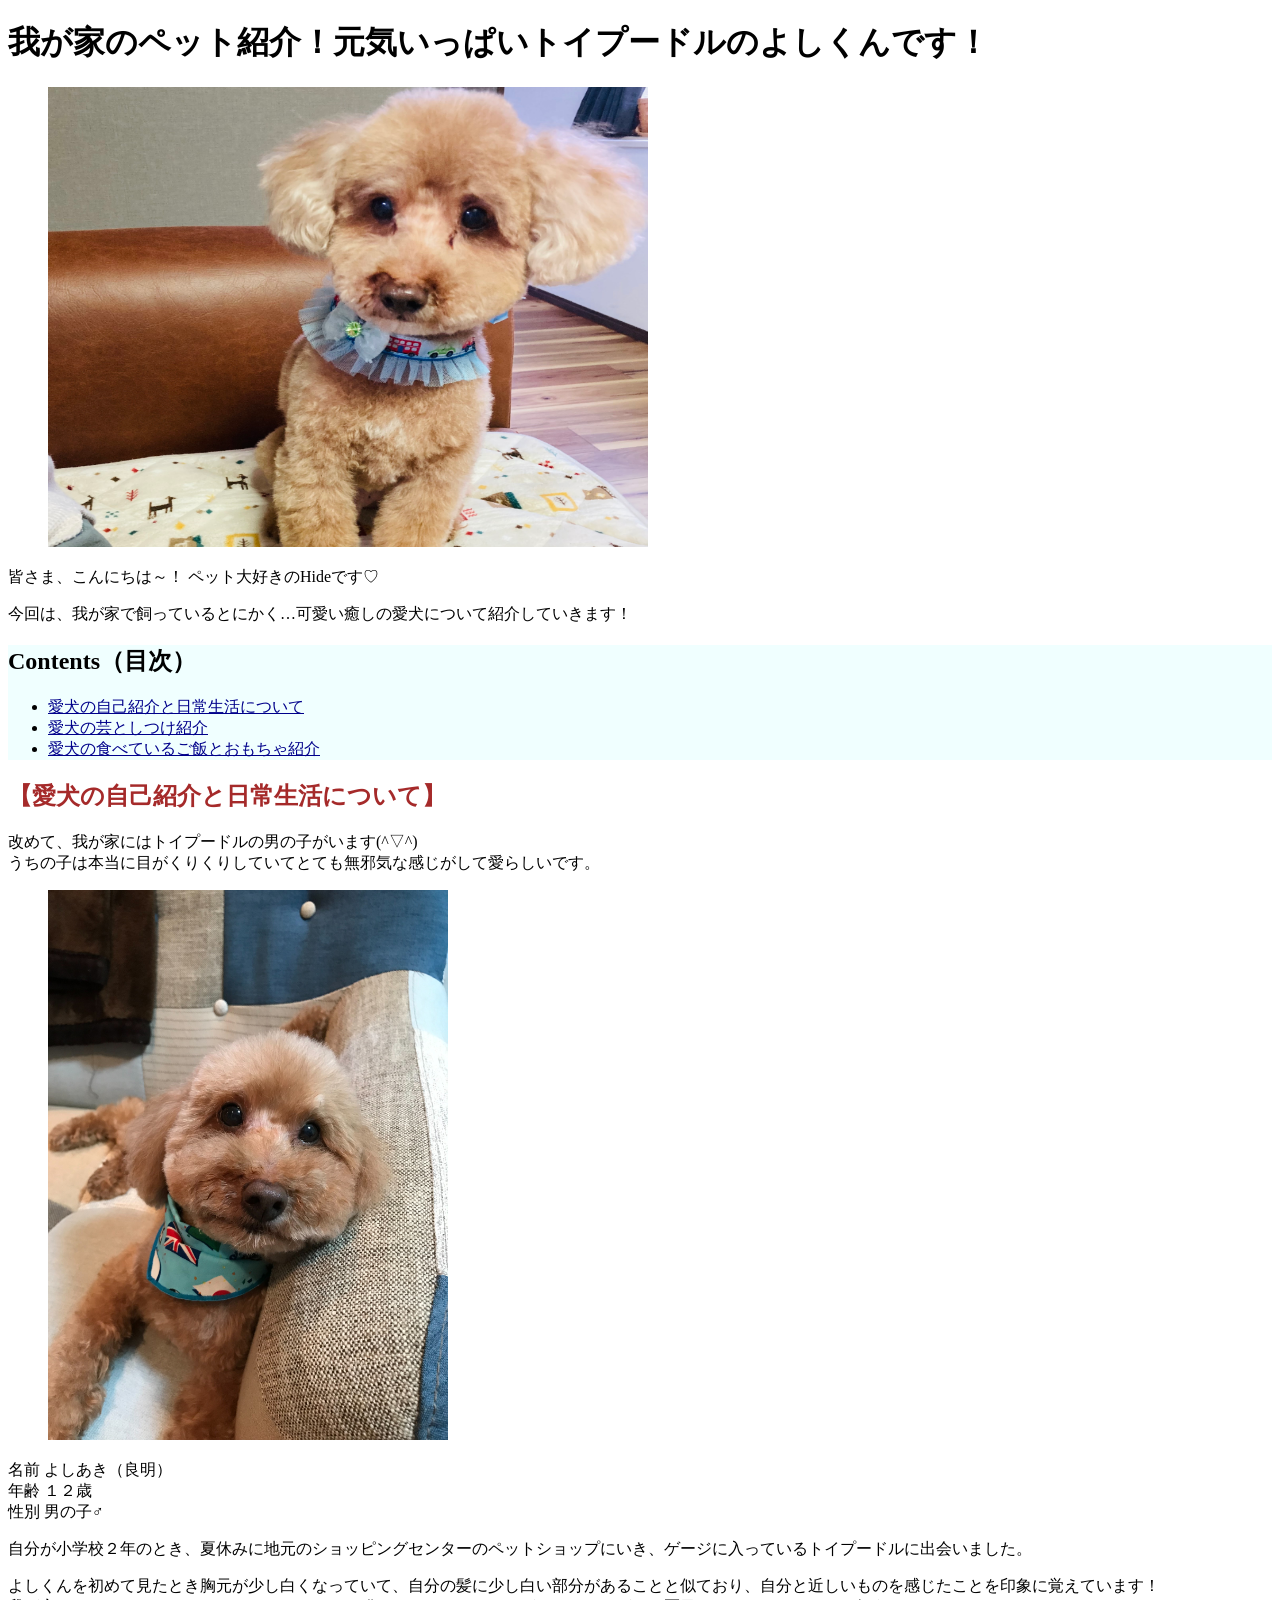
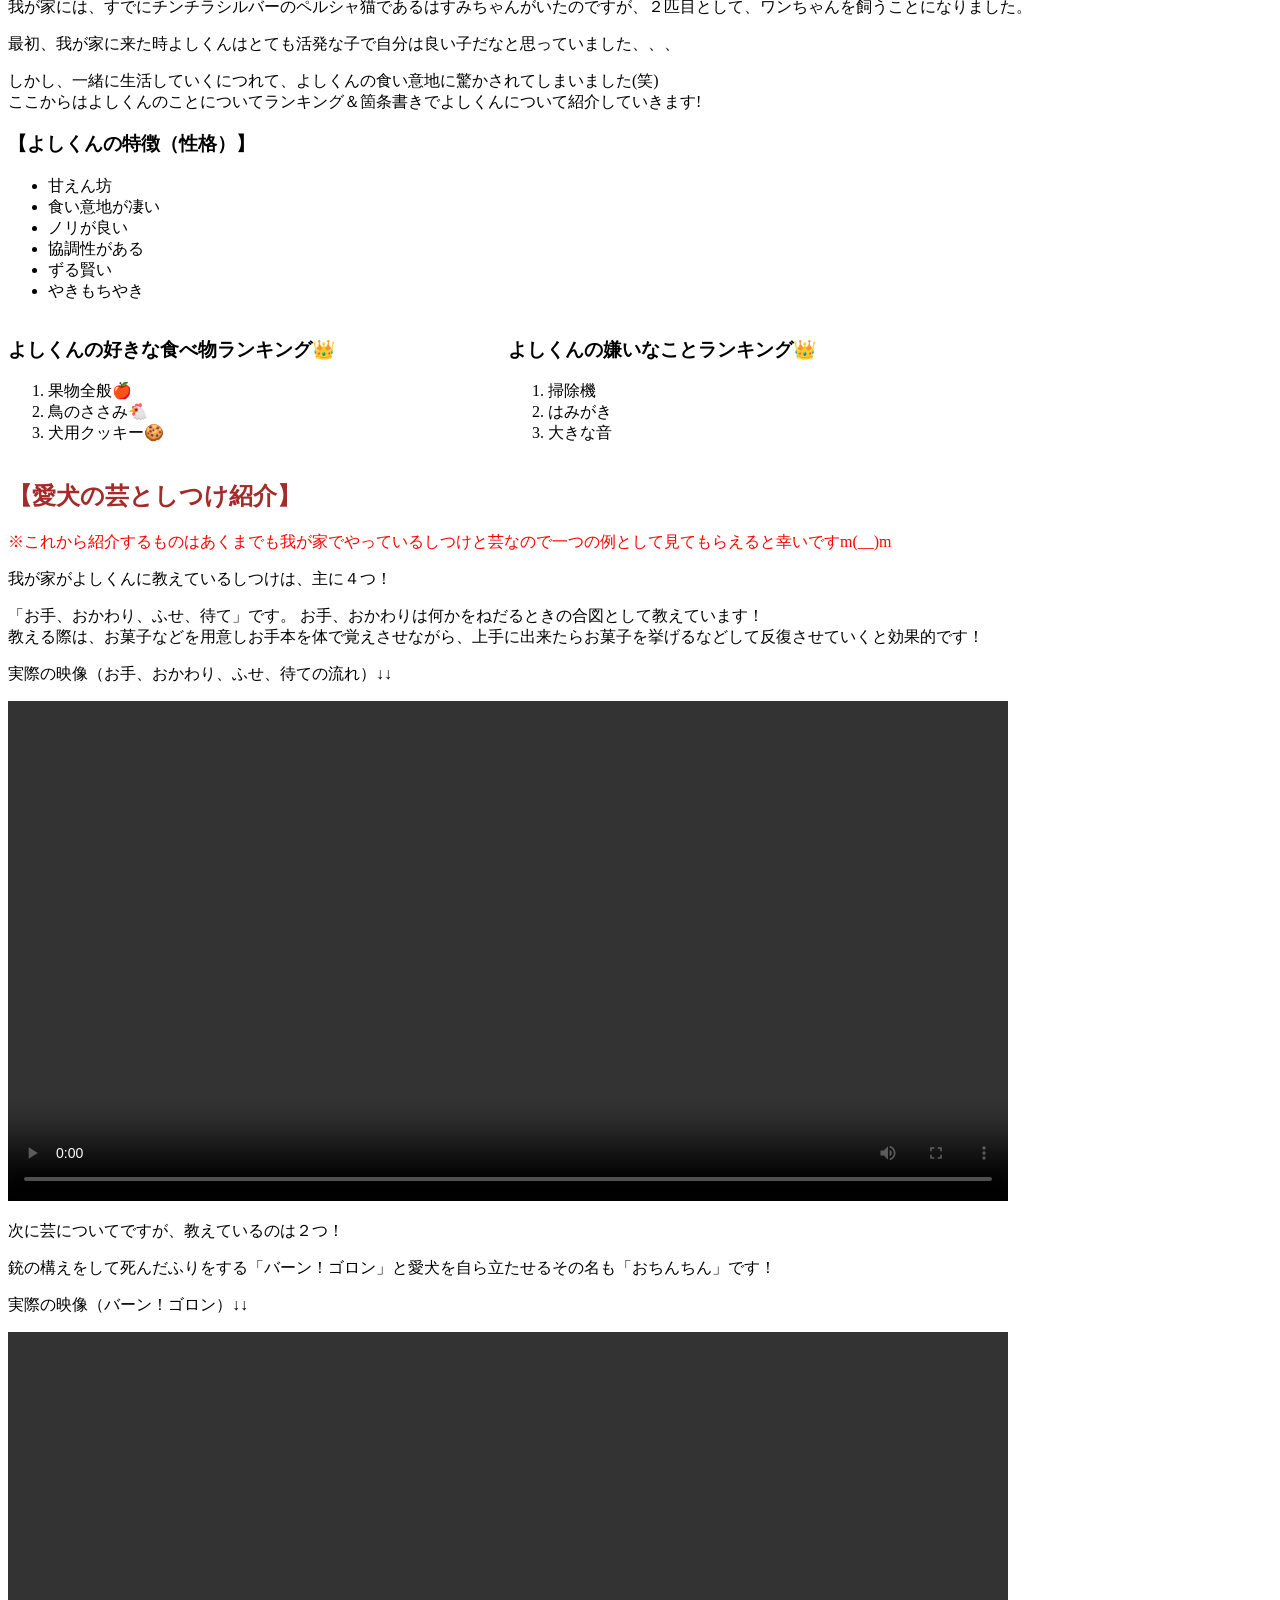
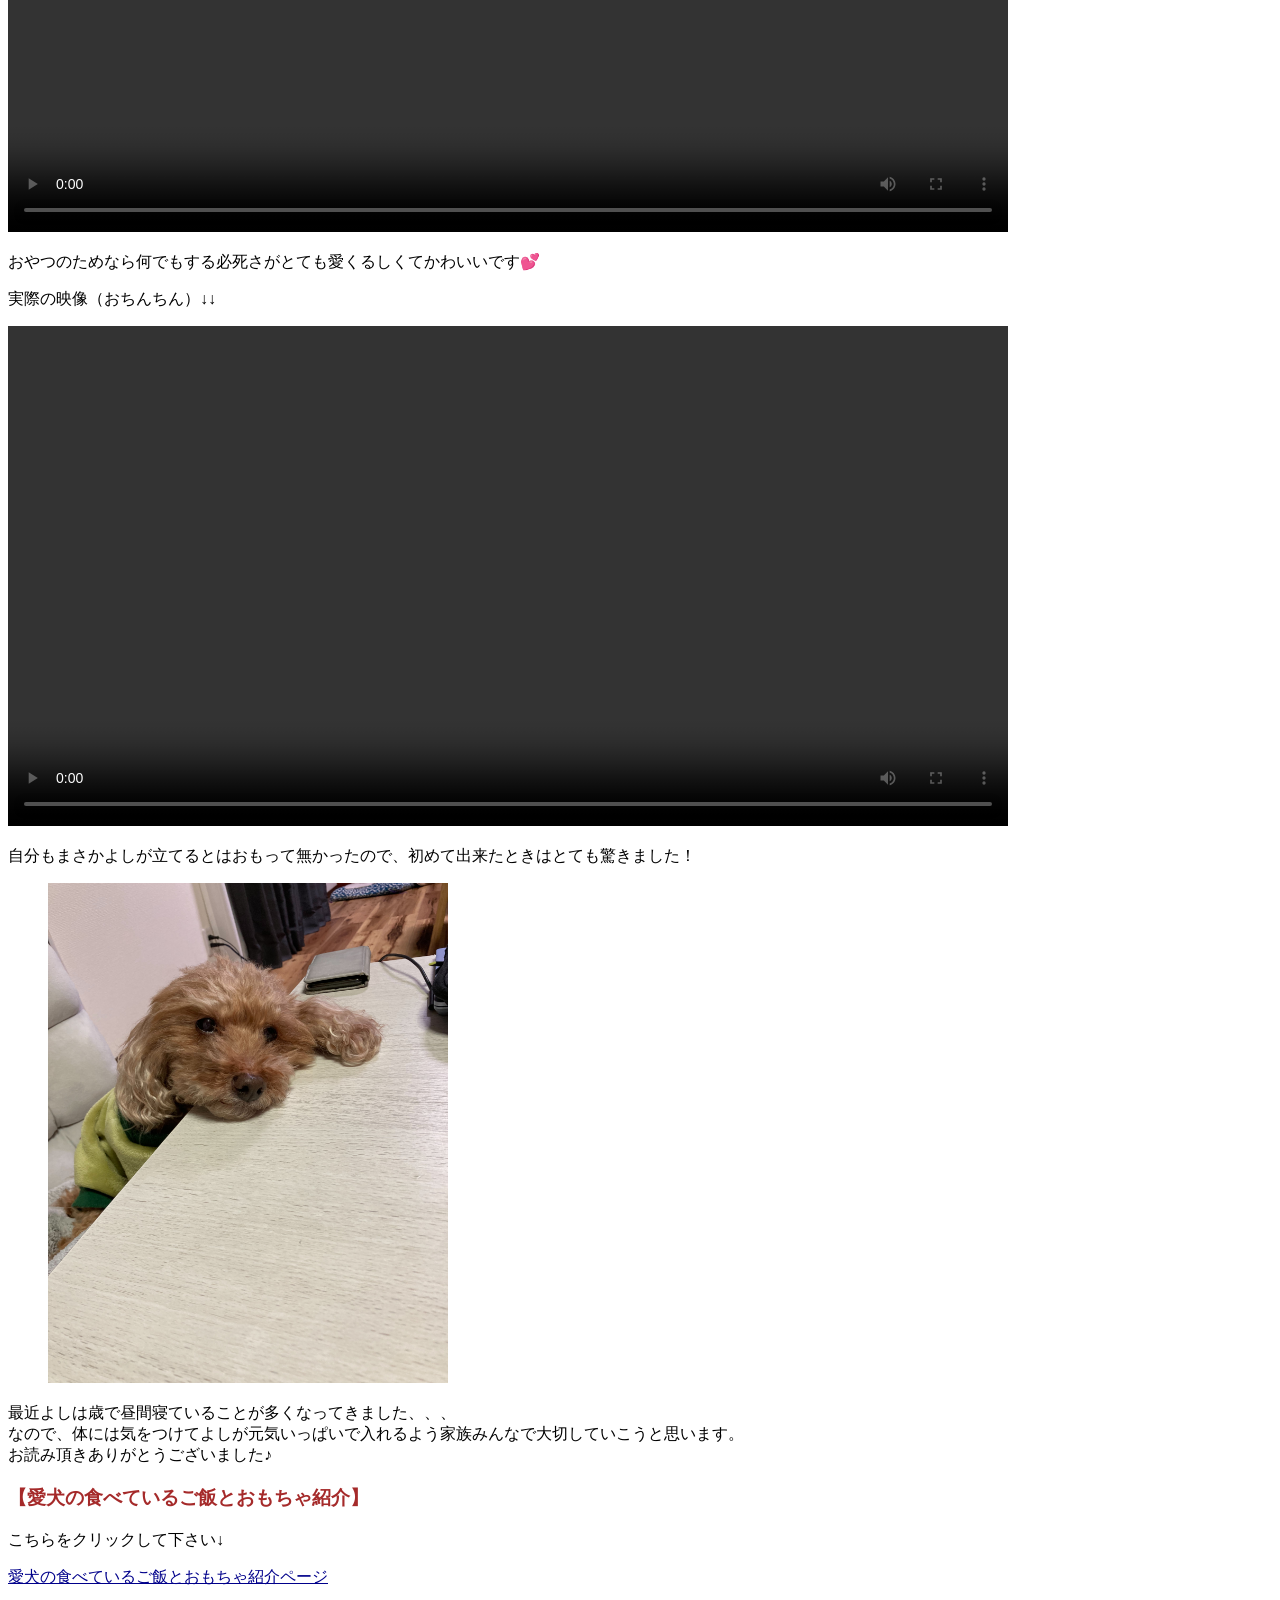
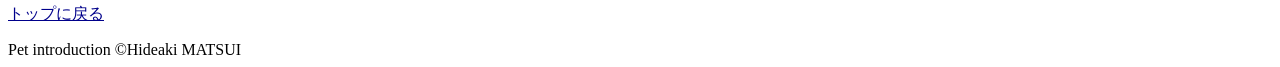
<file: FinalKadai/Pet1.html>
<!DOCTYPE html>

<html lang="ja">

<head>
    <!-- ファイルの文字コード -->
    <meta charset="UTF-8">
    <meta http-equiv="X-UA-Compatible" content="IE=edge">
    <meta name="viewport" content="width=device-width, initial-scale=1.0">
    <meta name="viewport" content="width=device-width, initial-scale=1.0">
    <!-- ページ作成者 -->
    <meta name="auther" content="Hideaki MATSUI">
    <!-- ページを内容を表すキーワード（３～５くらい） -->
    <meta name="keywords" content="HTML,CSS,Javascript">
    <!-- cssとの紐づけ. cssへのパスは相対パスで記述する. -->
    <link rel="stylesheet" href="./css/main.css">
    <title>我が家のペット紹介！</title>
</head>
<body>
    <header >
        <!-- ページタイトル -->
        <h1 id="top">我が家のペット紹介！元気いっぱいトイプードルのよしくんです！</h1>
    </header>
    <main>
        <figure><img src="media/02608E8E-4E03-4002-9863-37C26BE9D48F.jpg" alt="愛犬ペット画像" width="600" height="460"></figure>
        <!-- ブログポスト-->
        <p>皆さま、こんにちは～！ ペット大好きのHideです♡</p>
        <p class="blue">今回は、我が家で飼っているとにかく…可愛い癒しの愛犬について紹介していきます！</p>
        <div class="agenda"> 
            <h2>Contents（目次）</h2>
            <ul>
                <li><a href="#Pet_intro">愛犬の自己紹介と日常生活について</a></li>
                <li><a href="#Pet_practice">愛犬の芸としつけ紹介</a></li>
                <li><a href="#Pet_things">愛犬の食べているご飯とおもちゃ紹介</a></li>
            </ul>
        </div> 
        <!-- メイン１ -->
        <div>
            <h2 id="Pet_intro" class="brawn">【愛犬の自己紹介と日常生活について】</h2>
            改めて、我が家にはトイプードルの男の子がいます(^▽^)
            <br>うちの子は本当に目がくりくりしていてとても無邪気な感じがして愛らしいです。
            <figure><img src="media/S__12304393.jpg" alt="私のペット画像" width="400" height="550"></figure>
            <dl>
                <dt>名前 よしあき（良明）</dt>
                <dt>年齢 １２歳</dt>
                <dt>性別 男の子♂</dt>
                <dd></dd>
            </dl>
            <P>自分が小学校２年のとき、夏休みに地元のショッピングセンターのペットショップにいき、ゲージに入っているトイプードルに出会いました。</P>
            よしくんを初めて見たとき胸元が少し白くなっていて、自分の髪に少し白い部分があることと似ており、自分と近しいものを感じたことを印象に覚えています！
            <br>我が家には、すでにチンチラシルバーのペルシャ猫であるはすみちゃんがいたのですが、２匹目として、ワンちゃんを飼うことになりました。
            <P>最初、我が家に来た時よしくんはとても活発な子で自分は良い子だなと思っていました、、、</P>
            しかし、一緒に生活していくにつれて、よしくんの食い意地に驚かされてしまいました(笑)
            <br>ここからはよしくんのことについてランキング＆箇条書きでよしくんについて紹介していきます!
            <h3>【よしくんの特徴（性格）】</h3>
            <ul>
                <li>甘えん坊</li>
                <li>食い意地が凄い</li>
                <li>ノリが良い</li>
                <li>協調性がある</li>
                <li>ずる賢い</li>
                <li>やきもちやき</li>
            </ul>
            <div class="container">
                <div class="like">
                    <h3>よしくんの好きな食べ物ランキング👑</h3>
                    <ol>
                        <li>果物全般🍎</li>
                        <li>鳥のささみ🐔</li>
                        <li>犬用クッキー🍪</li>
                    </ol>
                </div>
                <div class="dislike">
                    <h3>よしくんの嫌いなことランキング👑</h3>
                    <ol>
                        <li>掃除機</li>
                        <li>はみがき</li>
                        <li>大きな音</li>
                    </ol>
                </div>
            </div>
        </div>
        <!-- メイン２ -->
        <div>
            <h2 id="Pet_practice" class="brawn">【愛犬の芸としつけ紹介】</h2>
            <p class="red">※これから紹介するものはあくまでも我が家でやっているしつけと芸なので一つの例として見てもらえると幸いですm(__)m</p>
            <p>我が家がよしくんに教えているしつけは、主に４つ！</p>
            「お手、おかわり、ふせ、待て」です。
            お手、おかわりは何かをねだるときの合図として教えています！                
            <br>教える際は、お菓子などを用意しお手本を体で覚えさせながら、上手に出来たらお菓子を挙げるなどして反復させていくと効果的です！
            <p>実際の映像（お手、おかわり、ふせ、待ての流れ）↓↓</p>
            <video src="media/Ote.mp4" height="500" controls></video>
            <p>次に芸についてですが、教えているのは２つ！</p>
            銃の構えをして死んだふりをする「バーン！ゴロン」と愛犬を自ら立たせるその名も「おちんちん」です！
            <div>
                <div>
                    <p>実際の映像（バーン！ゴロン）↓↓</p>
                    <video src="media/shot.mp4" height="500" controls></video>
                    <p>おやつのためなら何でもする必死さがとても愛くるしくてかわいいです💕</p>
                </div>
                <div >
                    <p>実際の映像（おちんちん）↓↓</p>
                     <video src="media/standing.mp4" height="500" controls></video>
                    <p>自分もまさかよしが立てるとはおもって無かったので、初めて出来たときはとても驚きました！</p>
                    </div>
                </div>
            </div>
        <div>
            <figure><img src="media/S__11395102.jpg" alt="愛犬昼寝画像" width="400" height="500"></figure>
            最近よしは歳で昼間寝ていることが多くなってきました、、、
            <br>なので、体には気をつけてよしが元気いっぱいで入れるよう家族みんなで大切していこうと思います。
            <br>お読み頂きありがとうございました♪
        </div>
    </main>
    <!-- メイン３ リンク先 -->
    <aside>
        <h3 id="Pet_things" class="brawn">【愛犬の食べているご飯とおもちゃ紹介】</h3>
        <p>こちらをクリックして下さい↓</p>
        <a href="../FinalKadai/Pet2.html">愛犬の食べているご飯とおもちゃ紹介ページ</a>
    </aside>
    <a href="#top"><p>トップに戻る</p></a>
    <!-- コピーライト -->
    <footer>
        Pet introduction &copy;Hideaki MATSUI
    </footer>
    <!-- 外部のJavaScriptファイルを読み込む-->
    <script src="./js/main.js"></script>
</body>
</html>
</file>
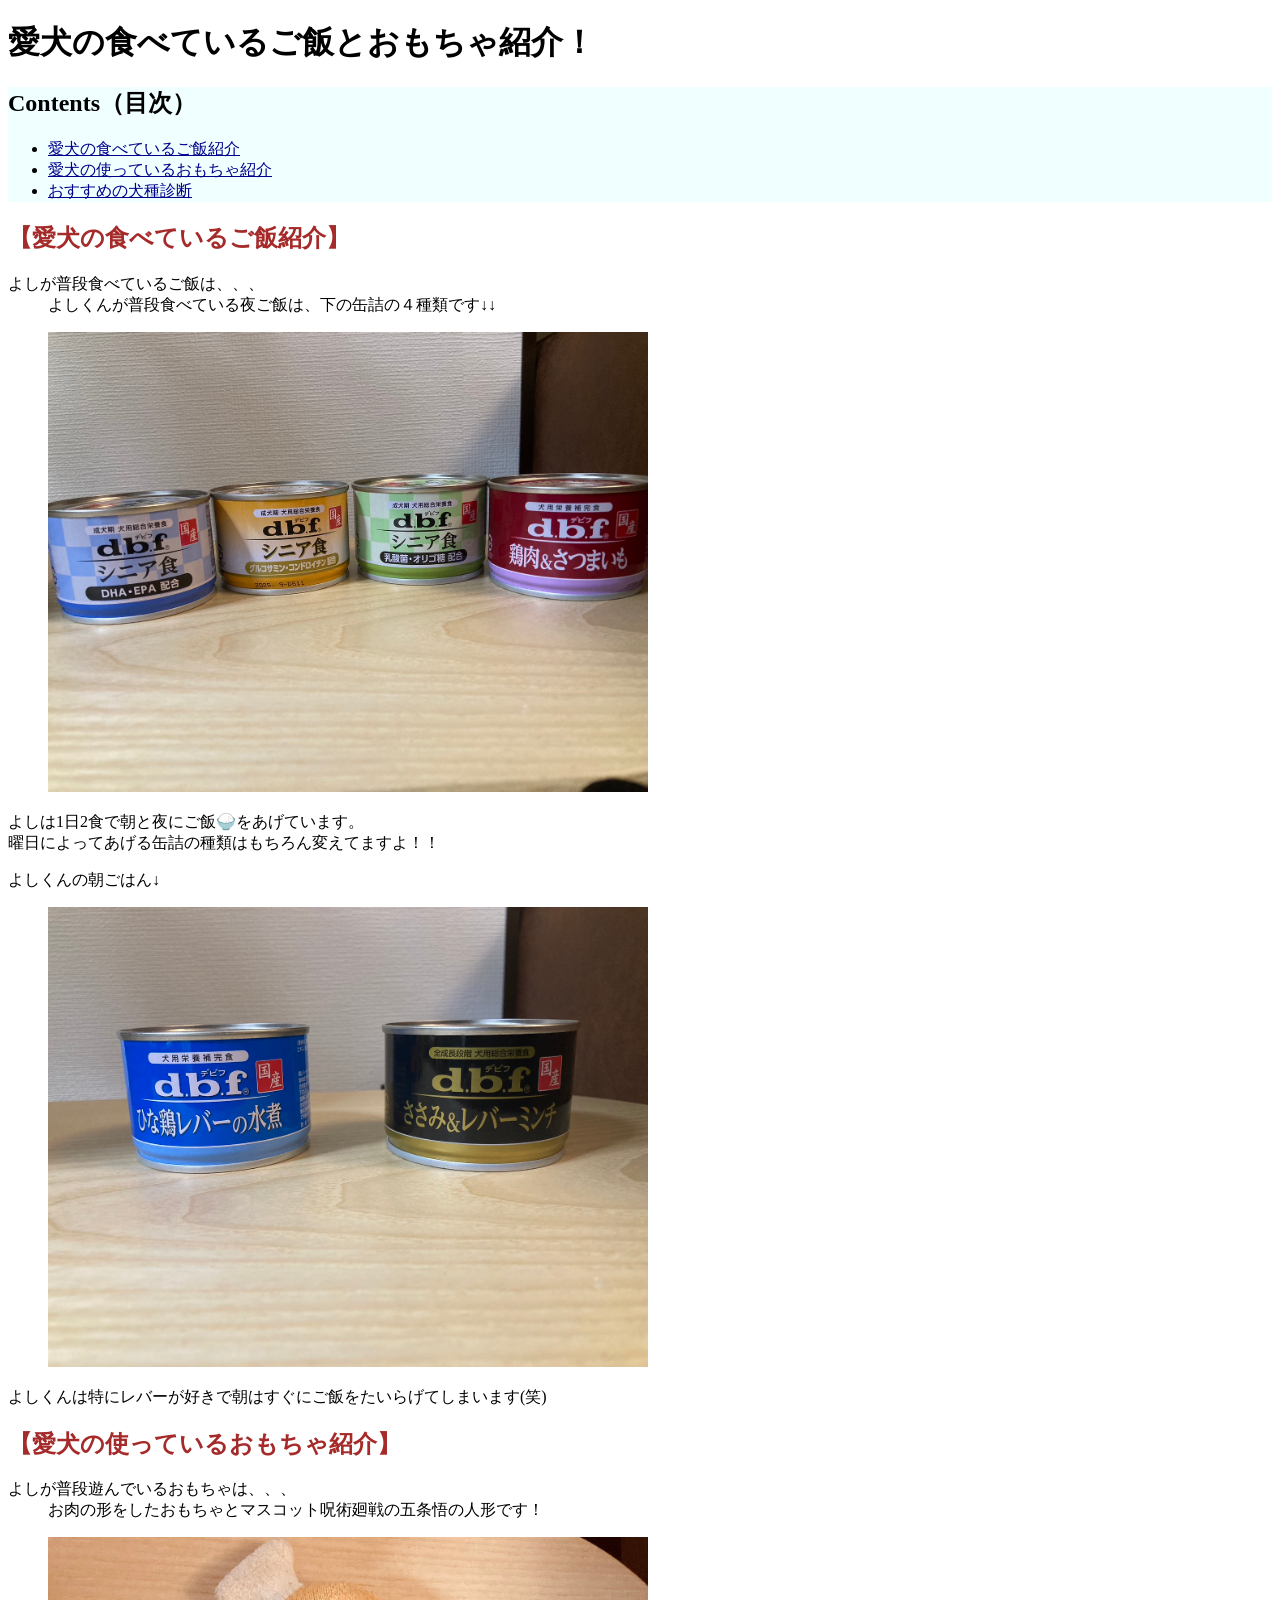
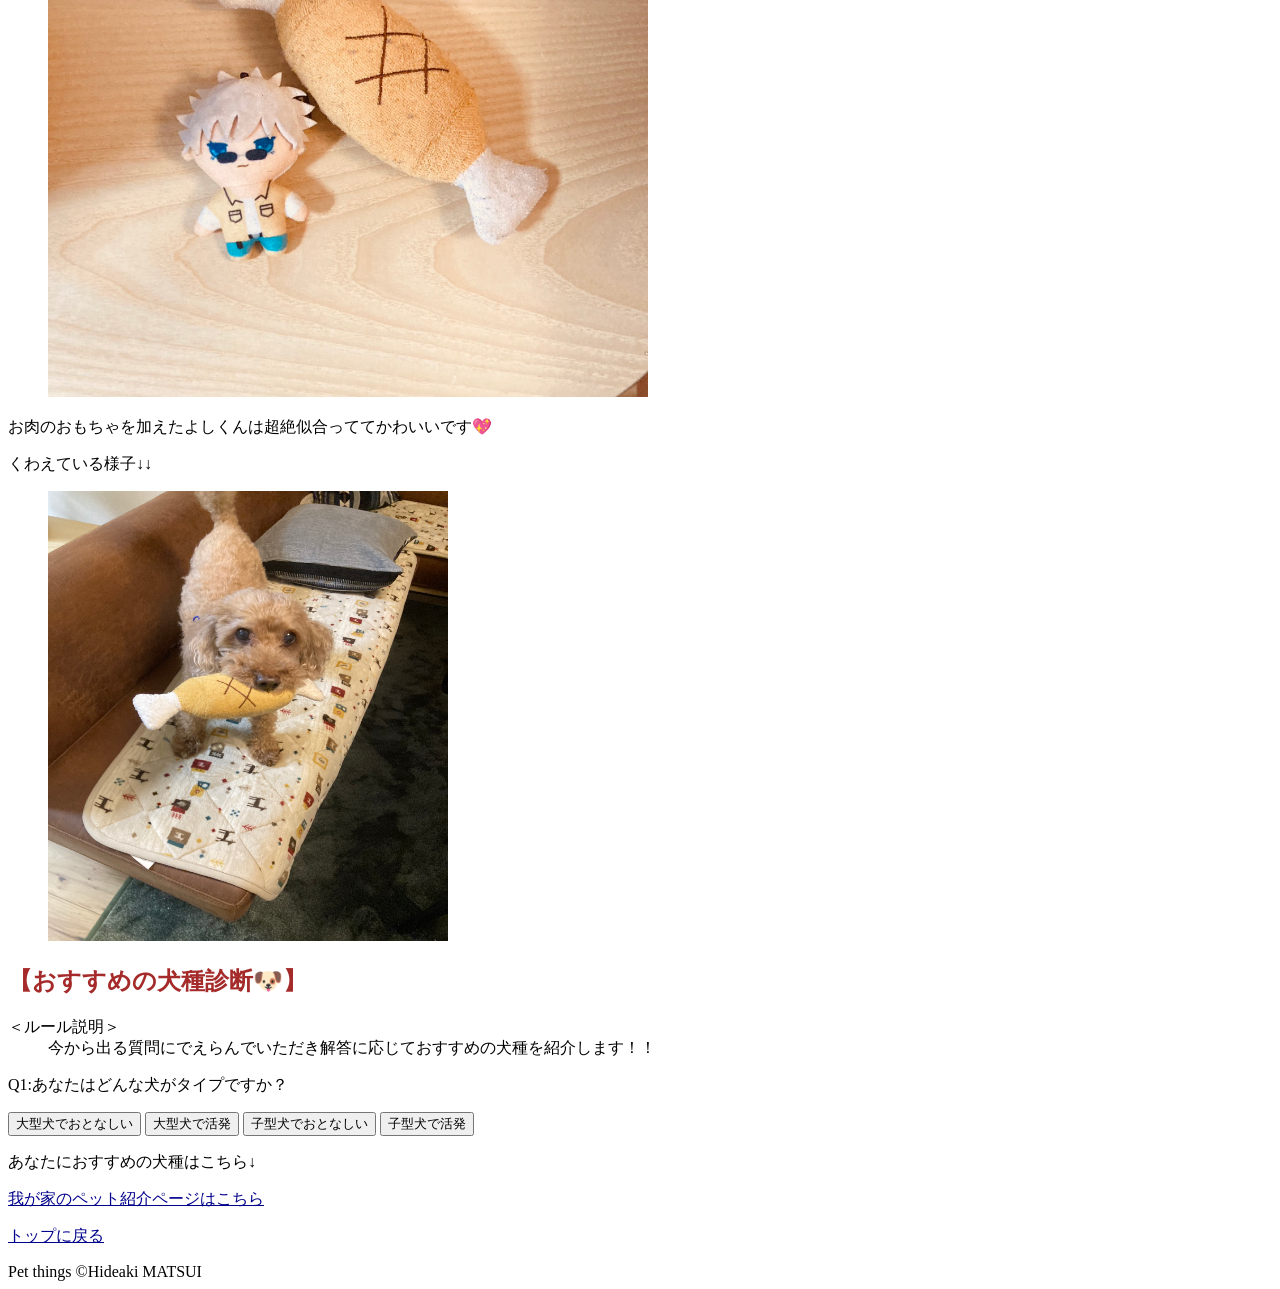
<file: FinalKadai/Pet2.html>
<!DOCTYPE html>
<html lang="ja">
<head>
    <!-- ファイルの文字コード -->
    <meta charset="UTF-8">
    <meta http-equiv="X-UA-Compatible" content="IE=edge">
    <meta name="viewport" content="width=device-width, initial-scale=1.0">
    <meta name="viewport" content="width=device-width, initial-scale=1.0">
    <!-- ページ作成者 -->
    <meta name="auther" content="Hideaki MATSUI">
    <!-- ページを内容を表すキーワード（３～５くらい） -->
    <meta name="keywords" content="HTML,CSS,Javascript">
    <!-- cssとの紐づけ. cssへのパスは相対パスで記述する. -->
    <link rel="stylesheet" href="./css/main.css">
    <title>我が家のペット紹介！</title>
</head>
<body>
    <header>
       <h1 id="top">愛犬の食べているご飯とおもちゃ紹介！</h1>
    </header>
    <main>
        <div class="agenda"> 
            <h2>Contents（目次）</h2>
            <ul>
                <li><a href="#Pet_food">愛犬の食べているご飯紹介</a></li>
                <li><a href="#Pet_goods">愛犬の使っているおもちゃ紹介</a></li>
                <li><a href="#Pet_game">おすすめの犬種診断</a></li>
            </ul>
        </div> 
        <div>
            <h2 id="Pet_food" class="brawn">【愛犬の食べているご飯紹介】</h2>
            <dl>
                <dt>よしが普段食べているご飯は、、、</dt>
                <dd>よしくんが普段食べている夜ご飯は、下の缶詰の４種類です↓↓</dd>
            </dl>
            <figure><img src="media/S__8929284.jpg" alt="愛犬ごはん" width="600" height="460"></figure>
            よしは1日2食で朝と夜にご飯🍚をあげています。
            <br>曜日によってあげる缶詰の種類はもちろん変えてますよ！！
            <p>よしくんの朝ごはん↓</p>
            <figure><img src="media/S__8929282.jpg" alt="愛犬ごはん" width="600" height="460"></figure>
            よしくんは特にレバーが好きで朝はすぐにご飯をたいらげてしまいます(笑)
        </div>
        <div>
            <h2 id="Pet_goods" class="brawn">【愛犬の使っているおもちゃ紹介】</h2>
            <dl>
                <dt>よしが普段遊んでいるおもちゃは、、、</dt>
                <dd>お肉の形をしたおもちゃとマスコット呪術廻戦の五条悟の人形です！</dd>
            </dl>
            <figure><img src="media/S__8912905.jpg" alt="愛犬ペット画像" width="600" height="460"></figure>
            お肉のおもちゃを加えたよしくんは超絶似合っててかわいいです💖
            <p>くわえている様子↓↓</p>
            <figure><img src="media/meet.jpg" alt="愛犬ペットお肉画像" width="400" height="450"></figure>
        </div>
        <div>
            <h2 id="Pet_game" class="brawn">【おすすめの犬種診断🐶】</h2>
            <dl>
                <dt>＜ルール説明＞</dt>
                <dd>今から出る質問にでえらんでいただき解答に応じておすすめの犬種を紹介します！！</dd>
            </dl>
            <p>Q1:あなたはどんな犬がタイプですか？</p>
            <button type="button" onclick="select1(0)">大型犬でおとなしい</button>
            <button type="button" onclick="select1(1)">大型犬で活発</button>
            <button type="button" onclick="select1(2)">子型犬でおとなしい</button>
            <button type="button" onclick="select1(3)">子型犬で活発</button>
            <p >あなたにおすすめの犬種はこちら↓</p>
            <p id="Pet-result"></p>
        </div>
    </main>
    <aside>
        <a href="../FinalKadai/Pet1.html"><p>我が家のペット紹介ページはこちら</p></a>
    </aside>
    <a href="#top"><p>トップに戻る</p></a>
    <footer>
        Pet things &copy;Hideaki MATSUI
    </footer>
    <script src="./js/main.js"></script>
</body>
</html>
</file>
<file: FinalKadai/css/main.css>
@charset "utf-8";
.red{
    color:red;
}
.darkblue {
    color:darkblue;
}
.brawn{
    color:brown;
}
.agenda {
    background-color: azure;
}
.container{
    display: flex;
    flex-flow: row nowrap;
    justify-content: space-between;
}
.like{
    order: 0;
    flex: 0 1 500px;
}
.dislike{
    order: 1;
    flex: 1 0 500px;
}
a:hover
{
    font-size: 1.5rem;
}
a:link{
    color: darkblue;
}
a:visited{
    color: purple;
}
</file>
